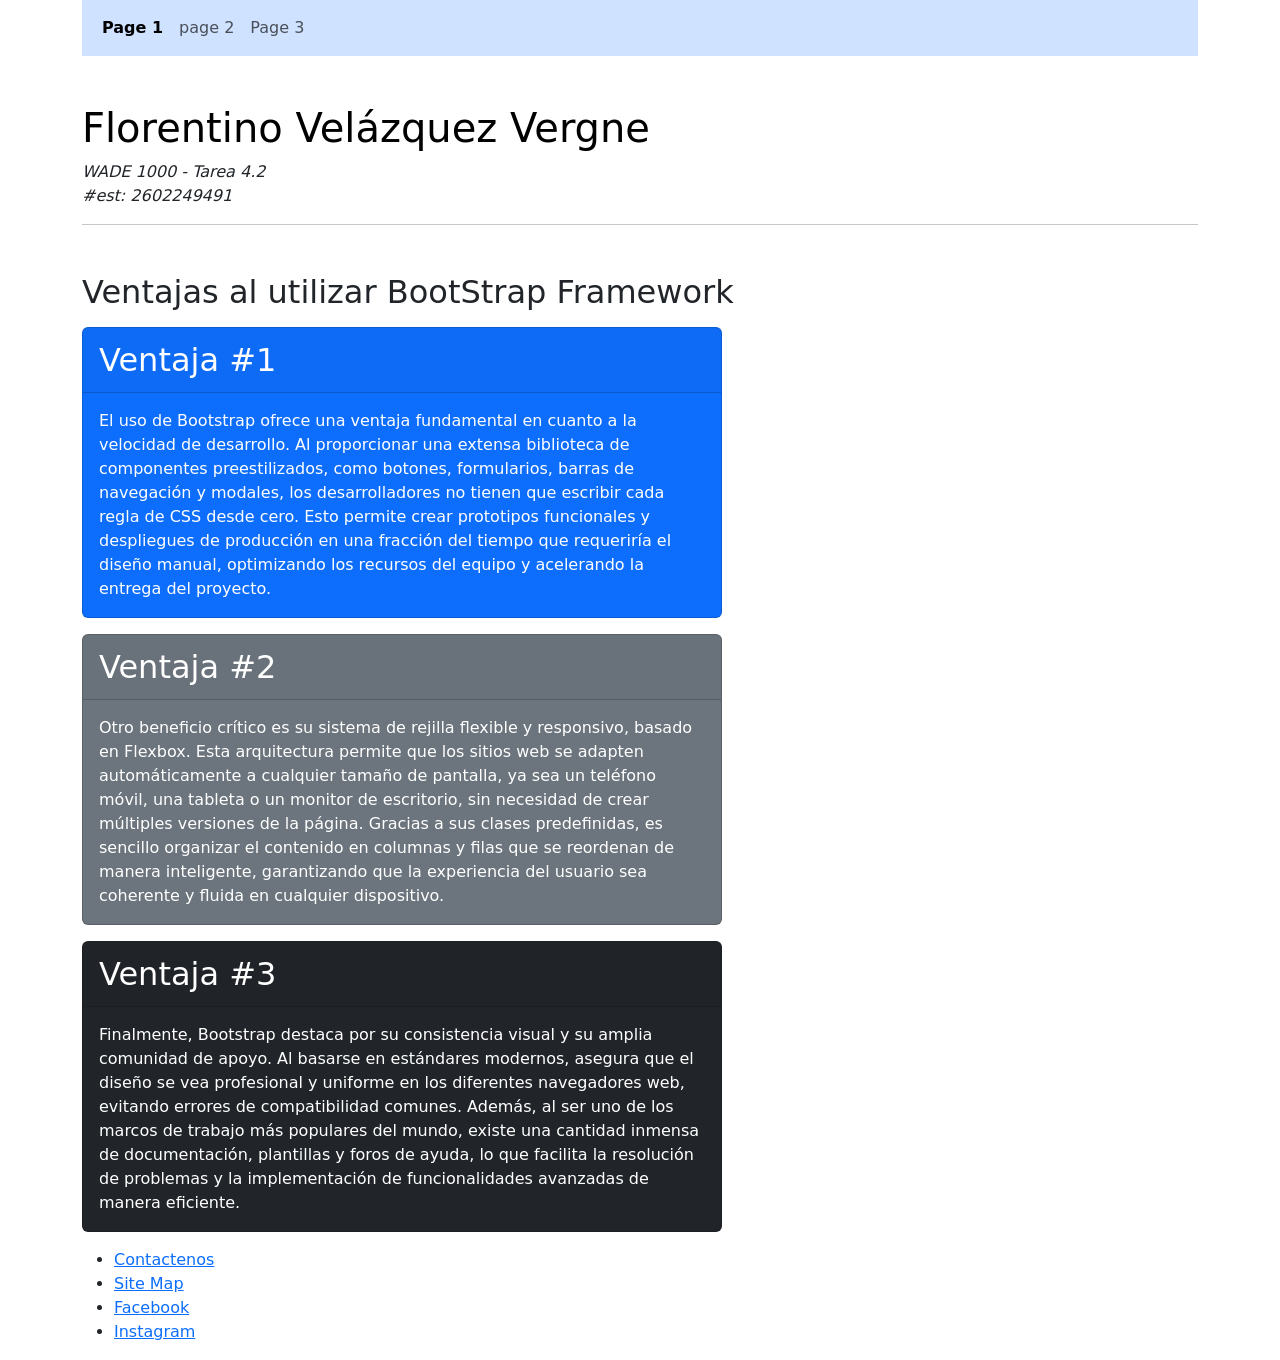
<file: index.html>
<!DOCTYPE html>
<html lang="en">

<head>
    <meta charset="UTF-8">
    <meta name="viewport" content="width=device-width, initial-scale=1.0">
    <link rel="stylesheet" href="css/bootstrap.css">
    <title>Tarea 4.2 - Page 2</title>
</head>

<body class="container">

    <header>

        <nav class="navbar navbar-expand-lg bg-primary-subtle mb-5">
            <div class="container-fluid">
                <button class="navbar-toggler" type="button" data-bs-toggle="collapse"
                    data-bs-target="#navbarNavAltMarkup" aria-controls="navbarNavAltMarkup" aria-expanded="false"
                    aria-label="Toggle navigation">
                    <span class="navbar-toggler-icon"></span>
                </button>
                <div class="collapse navbar-collapse" id="navbarNavAltMarkup">
                    <div class="navbar-nav">
                        <a class="nav-link active fw-bold" aria-current="page" href="#">Page 1</a>
                        <a class="nav-link" href="#">page 2</a>
                        <a class="nav-link" href="#">Page 3</a>
                    </div>
                </div>
            </div>
        </nav>

    </header>

    <section>
        <h1 class="text-body-emphasis">Florentino Velázquez Vergne</h1>
        <p class="mb-0"><em>WADE 1000 - Tarea 4.2</em></p>
        <p><em>#est: 2602249491</em></p>
        <hr>
    </section>

    <main id="main" class="mt-5">
        <section class="section">

            <h2 class="mb-3">Ventajas al utilizar BootStrap Framework</h2>

            <div class="card text-bg-primary mb-3" style="max-width: 40rem;">
                <div class="card-header fs-2">Ventaja #1</div>
                <div class="card-body">
                    <p class="card-text">El uso de Bootstrap ofrece una ventaja fundamental en cuanto a la velocidad de
                        desarrollo. Al proporcionar una extensa biblioteca de componentes preestilizados, como botones,
                        formularios, barras de navegación y modales, los desarrolladores no tienen que escribir cada
                        regla de CSS desde cero. Esto permite crear prototipos funcionales y despliegues de producción
                        en una fracción del tiempo que requeriría el diseño manual, optimizando los recursos del equipo
                        y acelerando la entrega del proyecto.</p>
                </div>
            </div>

            <div class="card text-bg-secondary mb-3" style="max-width: 40rem;">
                <div class="card-header fs-2">Ventaja #2</div>
                <div class="card-body">
                    <p class="card-text">Otro beneficio crítico es su sistema de rejilla flexible y responsivo, basado
                        en Flexbox. Esta arquitectura permite que los sitios web se adapten automáticamente a cualquier
                        tamaño de pantalla, ya sea un teléfono móvil, una tableta o un monitor de escritorio, sin
                        necesidad de crear múltiples versiones de la página. Gracias a sus clases predefinidas, es
                        sencillo organizar el contenido en columnas y filas que se reordenan de manera inteligente,
                        garantizando que la experiencia del usuario sea coherente y fluida en cualquier dispositivo.</p>
                </div>
            </div>

            <div class="card text-bg-dark mb-3" style="max-width: 40rem;">
                <div class="card-header fs-2">Ventaja #3</div>
                <div class="card-body">
                    <p class="card-text">Finalmente, Bootstrap destaca por su consistencia visual y su amplia comunidad
                        de apoyo. Al basarse en estándares modernos, asegura que el diseño se vea profesional y
                        uniforme en los diferentes navegadores web, evitando errores de compatibilidad comunes. Además,
                        al ser uno de los marcos de trabajo más populares del mundo, existe una cantidad inmensa de
                        documentación, plantillas y foros de ayuda, lo que facilita la resolución de problemas y la
                        implementación de funcionalidades avanzadas de manera eficiente.</p>
                </div>
            </div>

        </section>
    </main>

    <footer>
        <ul class="footernav">
            <li><a href="#">Contactenos</a></li>
            <li><a href="#">Site Map</a></li>
            <li><a href="#">Facebook</a></li>
            <li><a href="#">Instagram</a></li>
        </ul>
    </footer>
    <script src="js/bootstrap.js"></script>

</body>

</html>
</file>
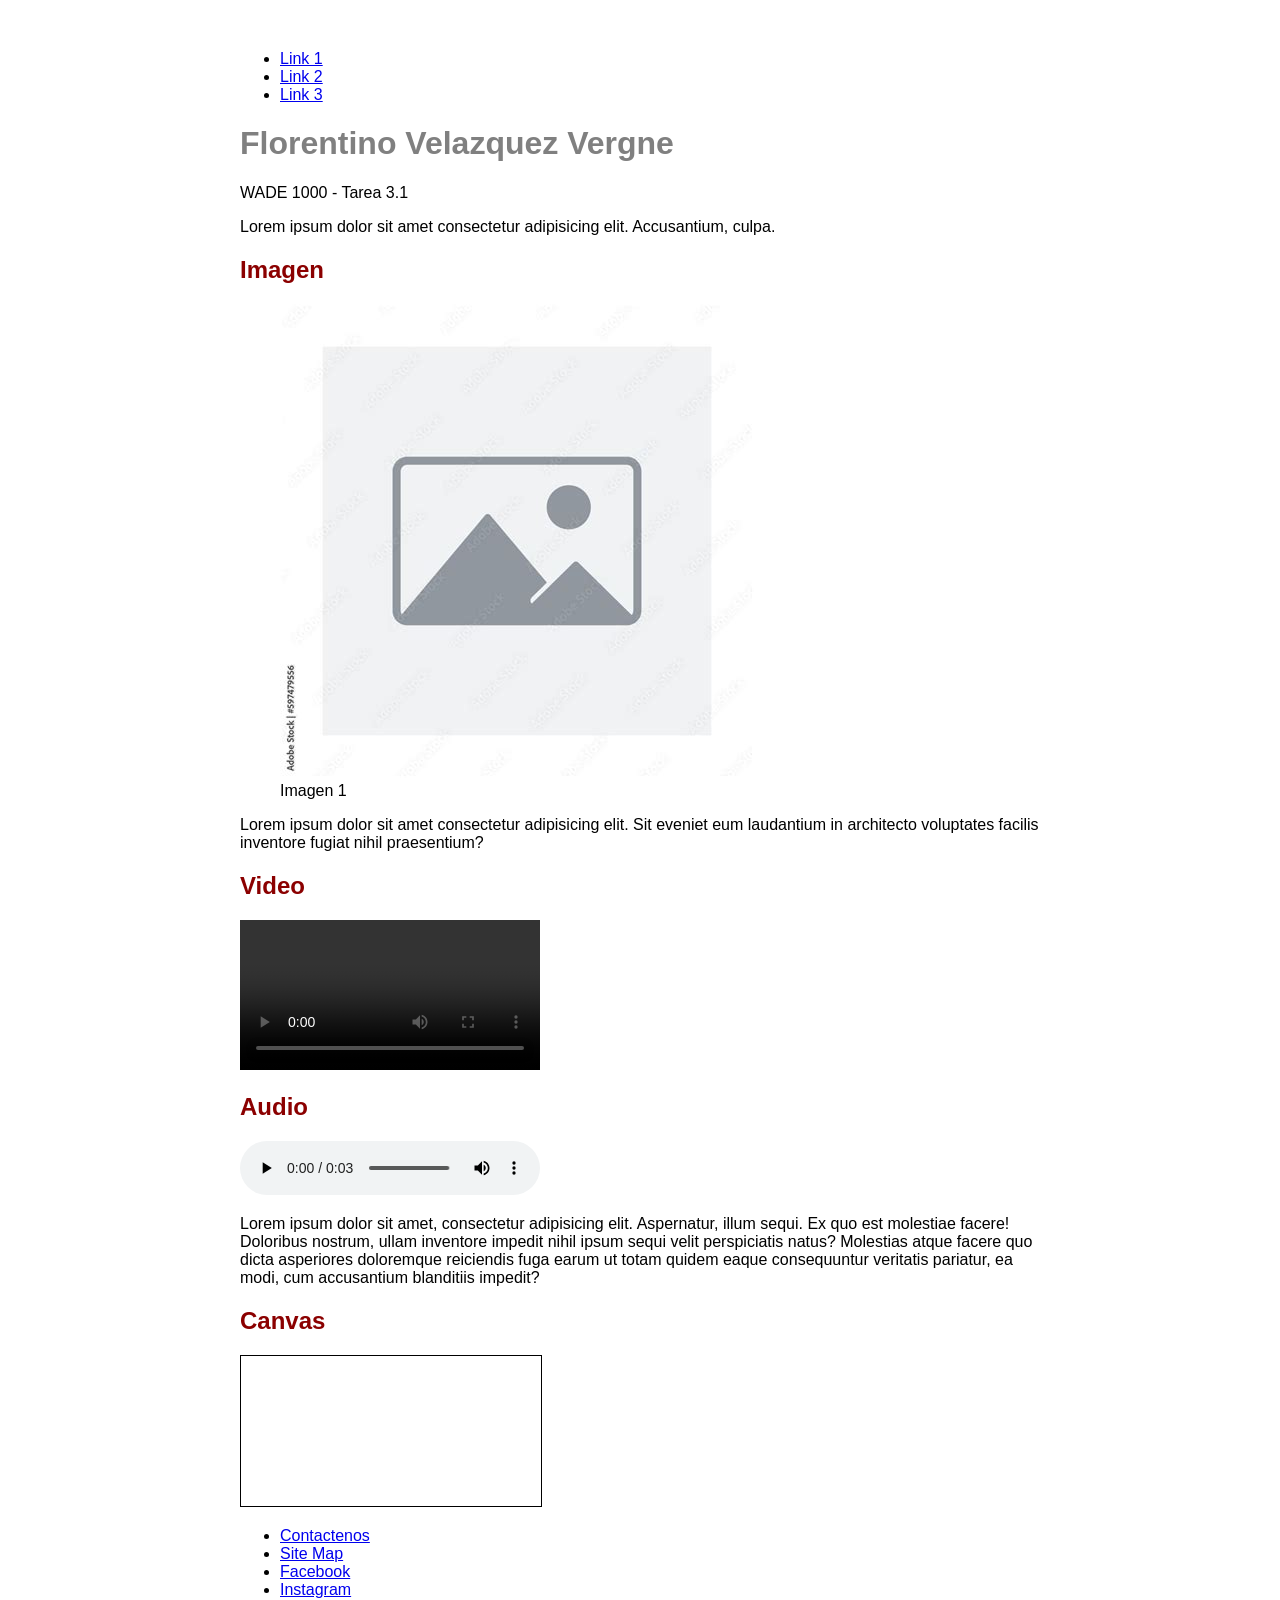
<file: page.html>
<!DOCTYPE html>
<html lang="en">
<head>
    <meta charset="UTF-8">
    <meta name="viewport" content="width=device-width, initial-scale=1.0">
    <link rel="stylesheet" href="main.css">
    <title>WADE 1000 - Tarea 3.1</title>
</head>
<body>
    <!-- Encabezado de la página -->
    <header>
        <nav>
            <ul>
                <li><a href="#">Link 1</a></li>
                <li><a href="page02.html">Link 2</a></li>
                <li><a href="#">Link 3</a></li>
            </ul>
        </nav>
    </header>

    <h1>Florentino Velazquez Vergne</h1>
    <p>WADE 1000 - Tarea 3.1</p>

    <!-- Contenido principal de la página. -->
    <main>
        <article>

            <!-- Primera sección -->
            <section>
                <p>Lorem ipsum dolor sit amet consectetur adipisicing elit. Accusantium, culpa.</p>

                <!-- Imagen en página. -->
                <h2>Imagen</h2>
                <figure>
                    <img src="media/placeholder.jpg" alt="placeholder">
                    <figcaption>Imagen 1</figcaption>
                </figure>

                <p>Lorem ipsum dolor sit amet consectetur adipisicing elit. Sit eveniet eum laudantium in architecto voluptates facilis inventore fugiat nihil praesentium?</p>

                <!-- Video en página. -->
                <h2>Video</h2>
                <video controls>
                    <source src="media/sample-5s-360p.mp4" type="video/mp4">
                    Su navegador no es compatible con el elemento de video.
                </video>

                <!-- Audio en página -->
                <h2>Audio</h2>
                <audio controls>
                    <source src="media/sample-3s.mp3" type="audio/mp3">
                    Su navegador no es compatible con el elemento de audio.
                </audio>

            </section>

            <!-- Segunda sección -->
            <section>
                <p>Lorem ipsum dolor sit amet, consectetur adipisicing elit. Aspernatur, illum sequi. Ex quo est molestiae facere! Doloribus nostrum, ullam inventore impedit nihil ipsum sequi velit perspiciatis natus? Molestias atque facere quo dicta asperiores doloremque reiciendis fuga earum ut totam quidem eaque consequuntur veritatis pariatur, ea modi, cum accusantium blanditiis impedit?</p>

                <h2>Canvas</h2>
                <canvas class="canvas"></canvas>

            </section>
        </article>
    </main>

    <!-- Parte inferior de la página. -->
    <footer>
        <ul>
            <li><a href="#">Contactenos</a></li>
            <li><a href="#">Site Map</a></li>
            <li><a href="#">Facebook</a></li>
            <li><a href="#">Instagram</a></li>
        </ul>
    </footer>
</body>
</html>
</file>
<file: main.css>
body {
    max-width: 800px;
    margin: 50px auto;
    font-family: Impact, Haettenschweiler, 'Arial Narrow Bold', sans-serif;
}

h1 {color: grey;}

h2 {color: darkred;}

.canvas {border: 1px solid black;}

.navbar {
    text-align: right;
    text-decoration: none;
}

.navitem {
    display: inline-block;
}

.hiddentext {
    display: none;
}

.p1 {color: darkred;}

.p2 {color: darkgreen;}

.p3 {color: darkblue;}

.footernav {
    list-style-type: square;
}

@media (max-width: 600px) {
    .section {
        display: none;
    }

    .hiddentext {
        display: block;
        font-size: 1.2rem;
    }

    body {
        padding: 20px;
    }
}
</file>
